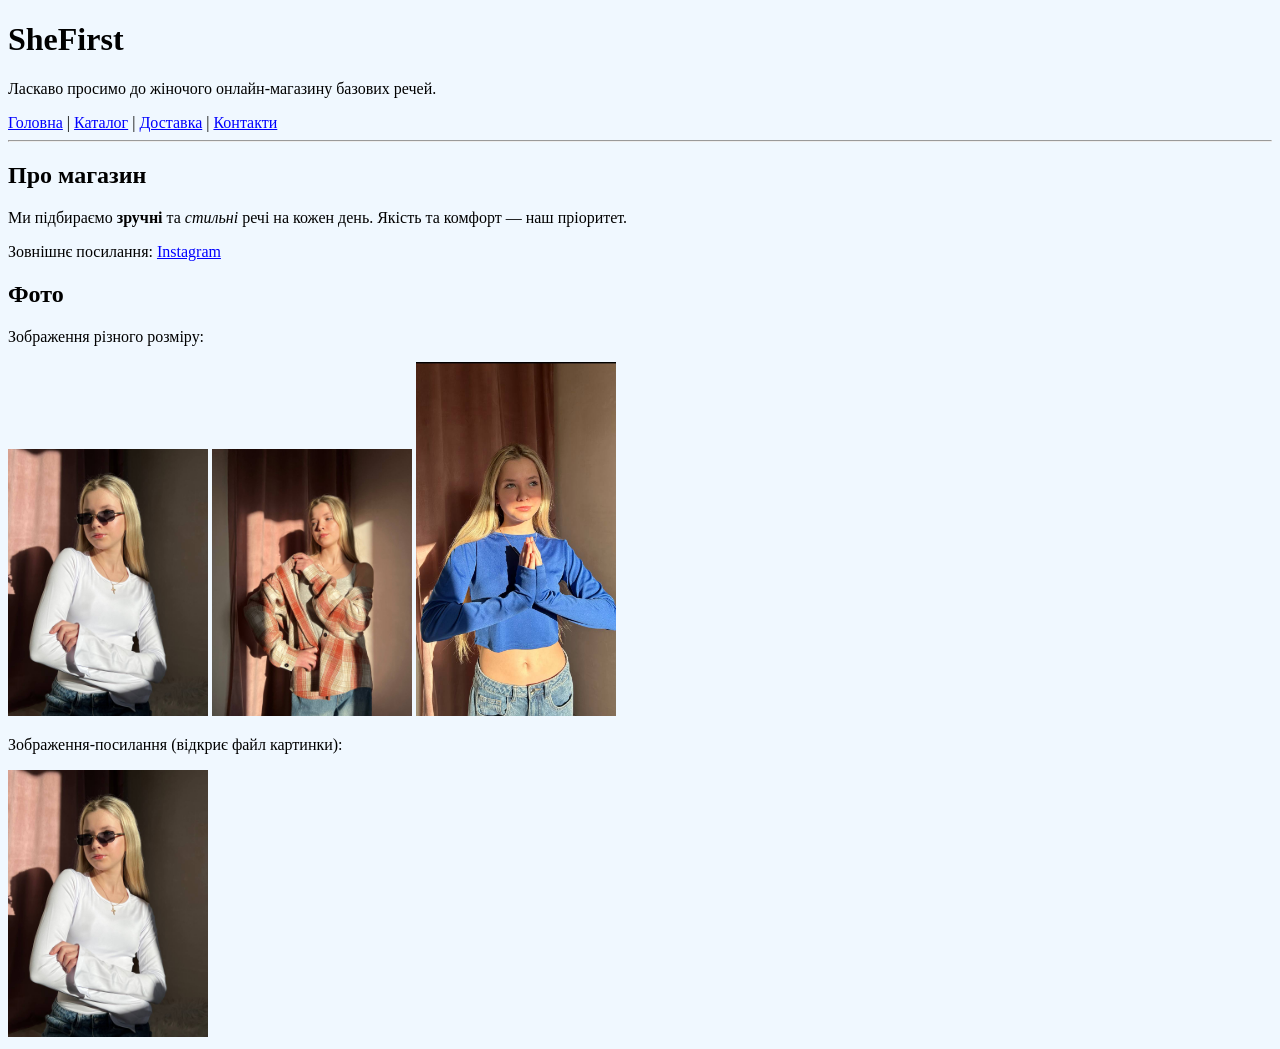
<file: index.html>
<!DOCTYPE html>
<html lang="uk">

<head>
<meta charset="UTF-8">
<title>SheFirst</title>
</head>

<body bgcolor="#f0f8ff" link="#0000FF" vlink="#800080" alink="#FF0000">

<h1>SheFirst</h1>

<p>Ласкаво просимо до жіночого онлайн-магазину базових речей.</p>

<a href="index.html">Головна</a> |
<a href="catalog.html">Каталог</a> |
<a href="delivery.html">Доставка</a> |
<a href="contacts.html">Контакти</a>

<hr>

<h2>Про магазин</h2>

<p>
Ми підбираємо <b>зручні</b> та <i>стильні</i> речі на кожен день.
Якість та комфорт — наш пріоритет.
</p>

<p>
Зовнішнє посилання:
<a href="https://www.instagram.com" target="_blank">Instagram</a>
</p>

<h2>Фото</h2>

<p>Зображення різного розміру:</p>

<img src="images/top-blue.jpg" width="200">
<img src="images/shirt.jpg" width="200">
<img src="images/white-long.jpg" width="200">

<p>Зображення-посилання (відкриє файл картинки):</p>

<a href="images/top-blue.jpg">
<img src="images/top-blue.jpg" width="200">
</a>

</body>
</html>
</file>
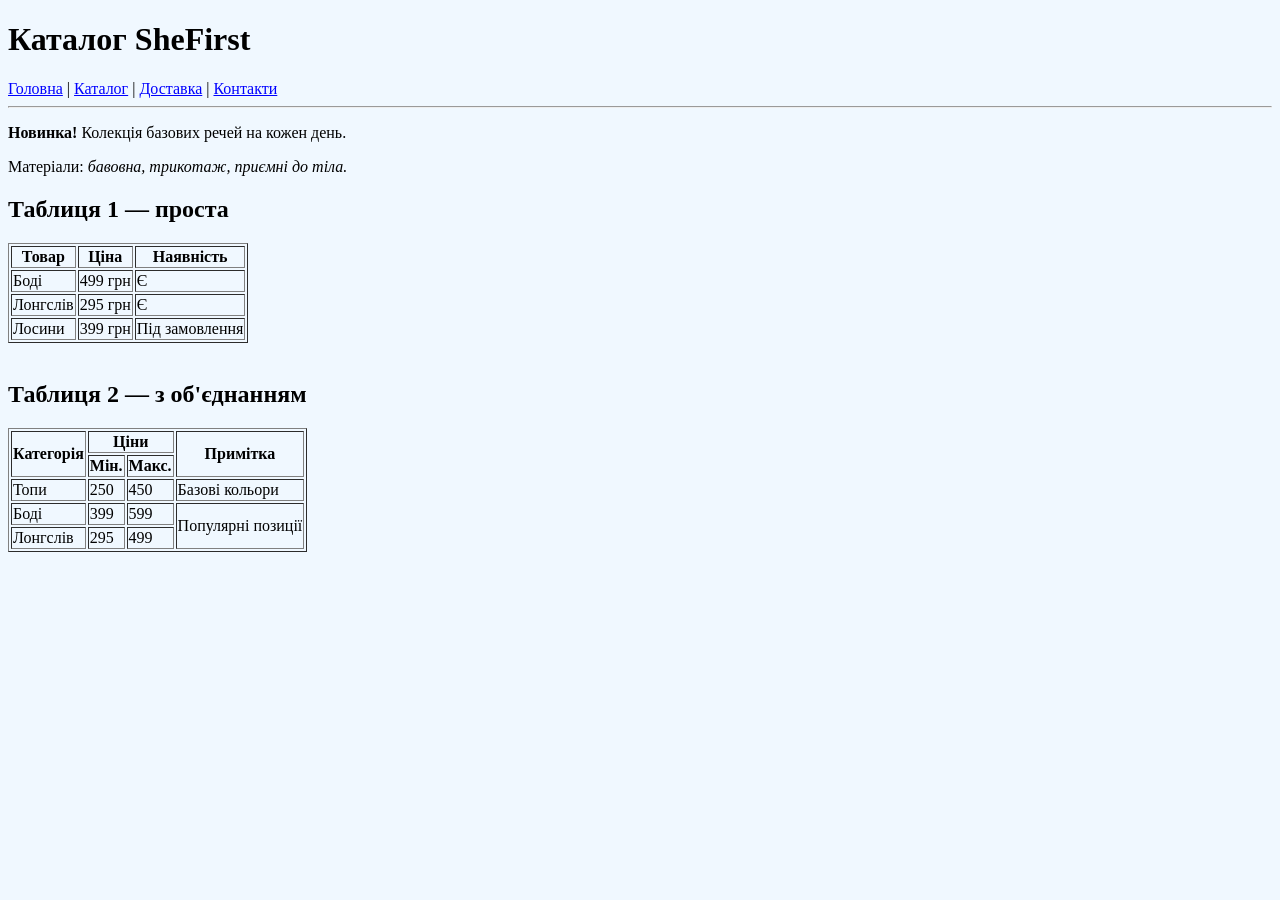
<file: catalog.html>
<!DOCTYPE html>
<html lang="uk">

<head>
<meta charset="UTF-8">
<title>Каталог</title>
</head>

<body bgcolor="#f0f8ff" link="#0000FF" vlink="#800080" alink="#FF0000">

<h1>Каталог SheFirst</h1>

<a href="index.html">Головна</a> |
<a href="catalog.html">Каталог</a> |
<a href="delivery.html">Доставка</a> |
<a href="contacts.html">Контакти</a>

<hr>

<p><b>Новинка!</b> Колекція базових речей на кожен день.</p>

<p>Матеріали: <i>бавовна, трикотаж, приємні до тіла.</i></p>

<h2>Таблиця 1 — проста</h2>

<table border="1">

<tr>
<th>Товар</th>
<th>Ціна</th>
<th>Наявність</th>
</tr>

<tr>
<td>Боді</td>
<td>499 грн</td>
<td>Є</td>
</tr>

<tr>
<td>Лонгслів</td>
<td>295 грн</td>
<td>Є</td>
</tr>

<tr>
<td>Лосини</td>
<td>399 грн</td>
<td>Під замовлення</td>
</tr>

</table>

<br>

<h2>Таблиця 2 — з об'єднанням</h2>

<table border="1">

<tr>
<th rowspan="2">Категорія</th>
<th colspan="2">Ціни</th>
<th rowspan="2">Примітка</th>
</tr>

<tr>
<th>Мін.</th>
<th>Макс.</th>
</tr>

<tr>
<td>Топи</td>
<td>250</td>
<td>450</td>
<td>Базові кольори</td>
</tr>

<tr>
<td>Боді</td>
<td>399</td>
<td>599</td>
<td rowspan="2">Популярні позиції</td>
</tr>

<tr>
<td>Лонгслів</td>
<td>295</td>
<td>499</td>
</tr>

</table>

</body>
</html>
</file>
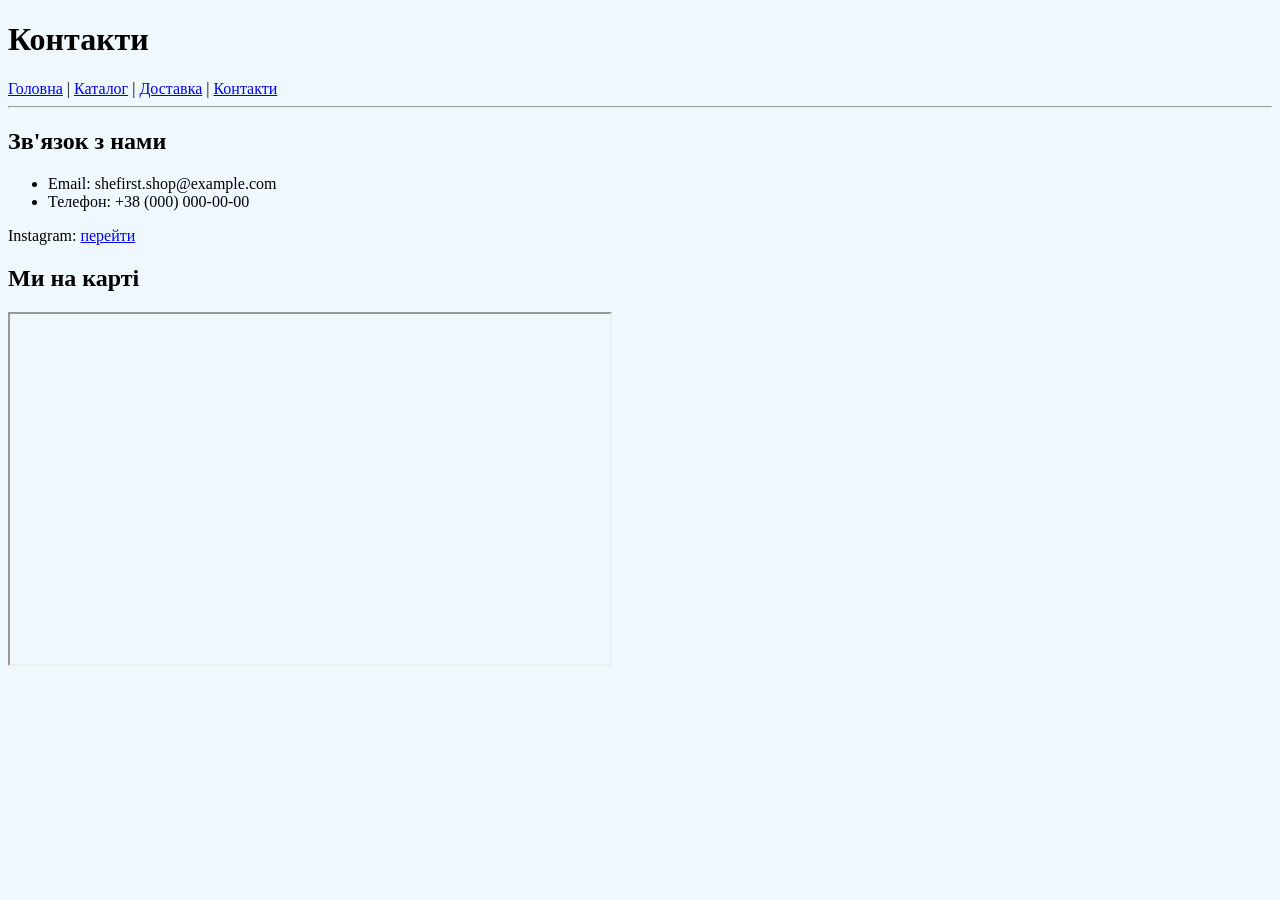
<file: contacts.html>
<!DOCTYPE html>
<html lang="uk">

<head>
<meta charset="UTF-8">
<title>Контакти</title>
</head>

<body bgcolor="#f0f8ff" link="#0000FF" vlink="#800080" alink="#FF0000">

<h1>Контакти</h1>

<a href="index.html">Головна</a> |
<a href="catalog.html">Каталог</a> |
<a href="delivery.html">Доставка</a> |
<a href="contacts.html">Контакти</a>

<hr>

<h2>Зв'язок з нами</h2>

<ul>
<li>Email: shefirst.shop@example.com</li>
<li>Телефон: +38 (000) 000-00-00</li>
</ul>

<p>
Instagram:
<a href="https://www.instagram.com" target="_blank">перейти</a>
</p>

<h2>Ми на карті</h2>

<iframe
src="https://www.google.com/maps?q=Kyiv&output=embed"
width="600"
height="350">
</iframe>

</body>
</html>
</file>
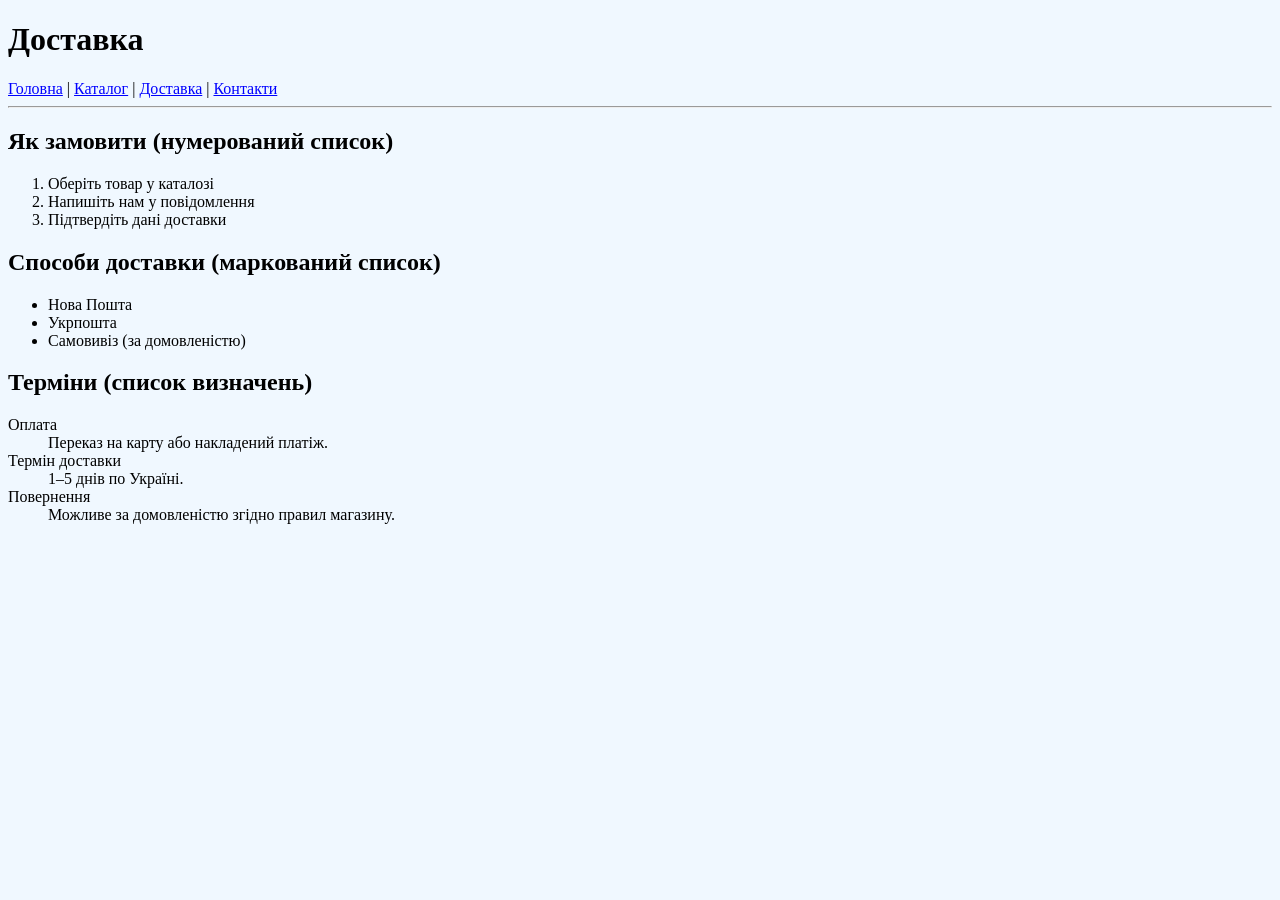
<file: delivery.html>
<!DOCTYPE html>
<html lang="uk">

<head>
<meta charset="UTF-8">
<title>Доставка</title>
</head>

<body bgcolor="#f0f8ff" link="#0000FF" vlink="#800080" alink="#FF0000">

<h1>Доставка</h1>

<a href="index.html">Головна</a> |
<a href="catalog.html">Каталог</a> |
<a href="delivery.html">Доставка</a> |
<a href="contacts.html">Контакти</a>

<hr>

<h2>Як замовити (нумерований список)</h2>

<ol>
<li>Оберіть товар у каталозі</li>
<li>Напишіть нам у повідомлення</li>
<li>Підтвердіть дані доставки</li>
</ol>

<h2>Способи доставки (маркований список)</h2>

<ul>
<li>Нова Пошта</li>
<li>Укрпошта</li>
<li>Самовивіз (за домовленістю)</li>
</ul>

<h2>Терміни (список визначень)</h2>

<dl>

<dt>Оплата</dt>
<dd>Переказ на карту або накладений платіж.</dd>

<dt>Термін доставки</dt>
<dd>1–5 днів по Україні.</dd>

<dt>Повернення</dt>
<dd>Можливе за домовленістю згідно правил магазину.</dd>

</dl>

</body>
</html>
</file>
